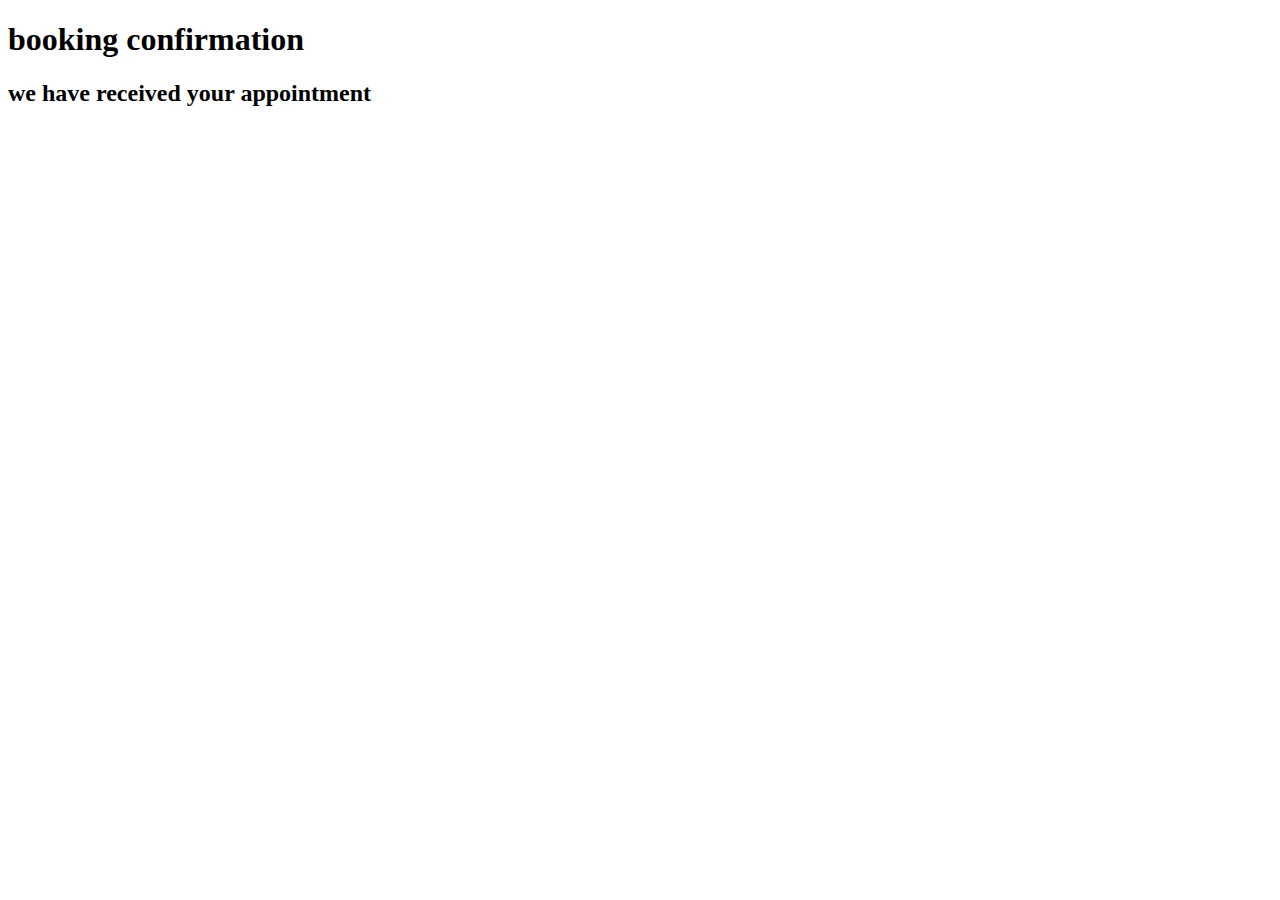
<file: templates/confirmation.html>
<!DOCTYPE html>
<html lang="en">
<head>
    <meta charset="UTF-8">
    <title>confirmation</title>
</head>
<body>
<h1>booking confirmation</h1>
<h2>we have received your appointment</h2>
</body>
</html>
</file>
